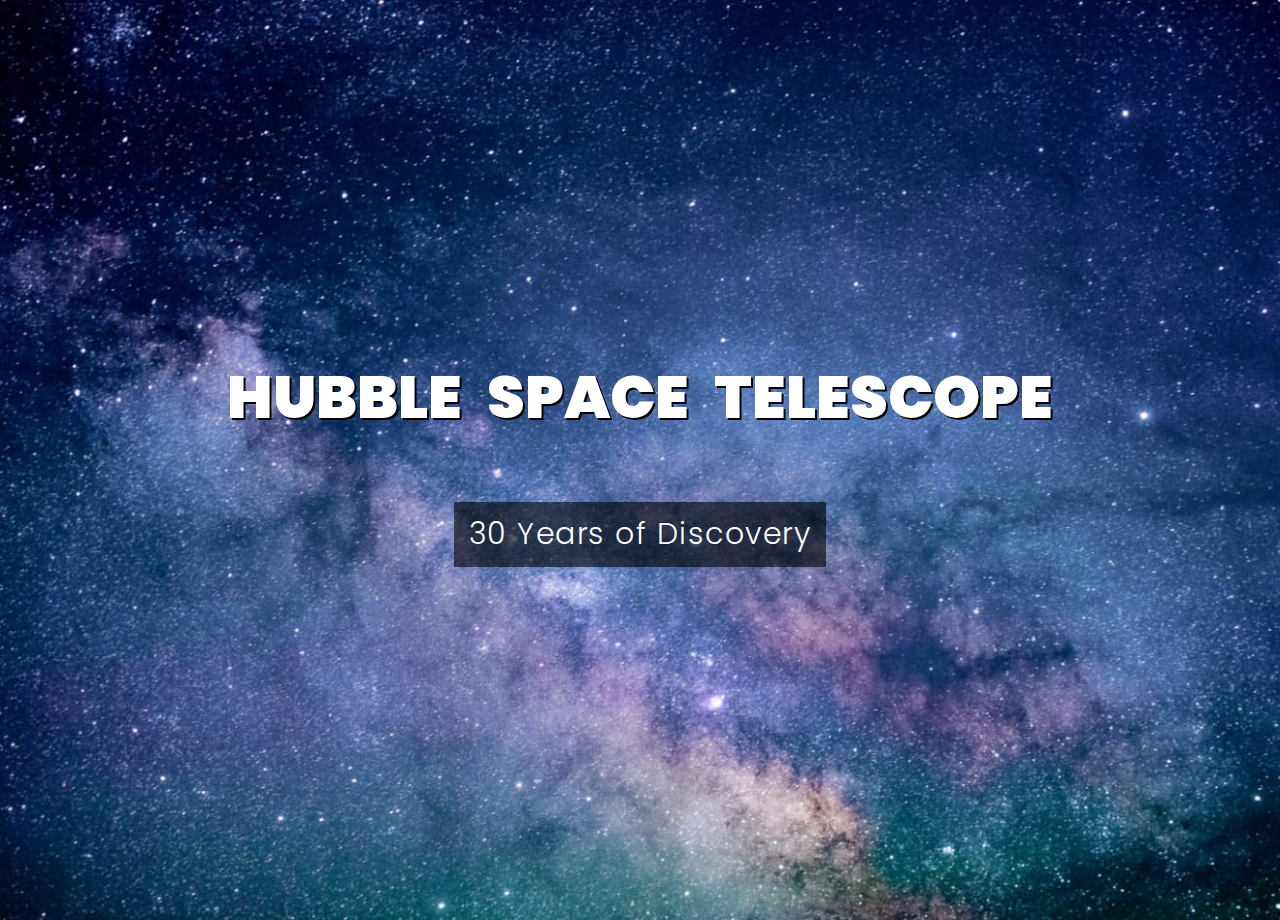
<file: html/index.html>
<!DOCTYPE html>
<html lang="en">
  <head>
    <meta charset="UTF-8" />
    <meta name="viewport" content="width=device-width, initial-scale=1.0" />
    <title>My H"__"ble Telescope</title>
    <!--
    <link rel="stylesheet" type="text/css" href="css/normalize.css" />
    <link rel="stylesheet" type="text/css" href="css/styles.css"/>
    -->
    <link rel="stylesheet"  href="../css/normalize.css" />
    <link rel="stylesheet"  href="../css/styles.css"/>
    
    <link rel="preconnect" href="https://fonts.googleapis.com" />
    <link rel="preconnect" href="https://fonts.gstatic.com" crossorigin />
    <link
      href="https://fonts.googleapis.com/css2?family=Poppins:wght@300;900&display=swap"
      rel="stylesheet"
    />
  </head>
  <body>
    <section class="hero">
      <h1>Hubble Space Telescope</h1>
      <p class="tagline">30 Years of Discovery</p>
    </section>
  </body>
</html>
</file>
<file: css/styles.css>
html {
  font-size: 62.5%;
}

body {
  font-family: poppins, Arial, Helvetica, sans-serif;
}

h1 {
  font-weight: 900;
  font-size: 5rem;
  text-transform: uppercase;
  text-shadow: 2px 2px 0 #000;
  word-spacing: 1.5rem;
}

.hero {
  display: flex;
  flex-direction: column;
  justify-content: center;
  align-items: center;
  text-align: center;
  height: 100vh;
  background: url(../images/jerem320.jpg) no-repeat;
  background-size: cover;
  color: #fff;
  padding: 1rem;
}

.hero .tagline {
  background: rgba(0, 0, 0, 0.6);
  font-size: 2rem;
  font-weight: 300;
  letter-spacing: 1.5px;
  padding: 1.5rem;
}

@media screen and (min-width: 768px) {
  .hero {
    background: url(../images/jerem924.jpg) no-repeat;
    background-size: cover;
  }
  .hero .tagline {
    font-size: 3rem;
  }
}

@media screen and (min-width: 1024px) {
  .hero {
    background: url(../images/jerem1388.jpg) no-repeat;
    background-size: cover;
  }
  h1 {
    font-size: 6rem;
  }
}

@media screen and (min-width: 1440px) {
  .hero {
    background: url(../images/jerem1440.jpg) no-repeat;
    background-size: cover;
  }
  h1 {
    font-size: 9rem;
  }
}
</file>
